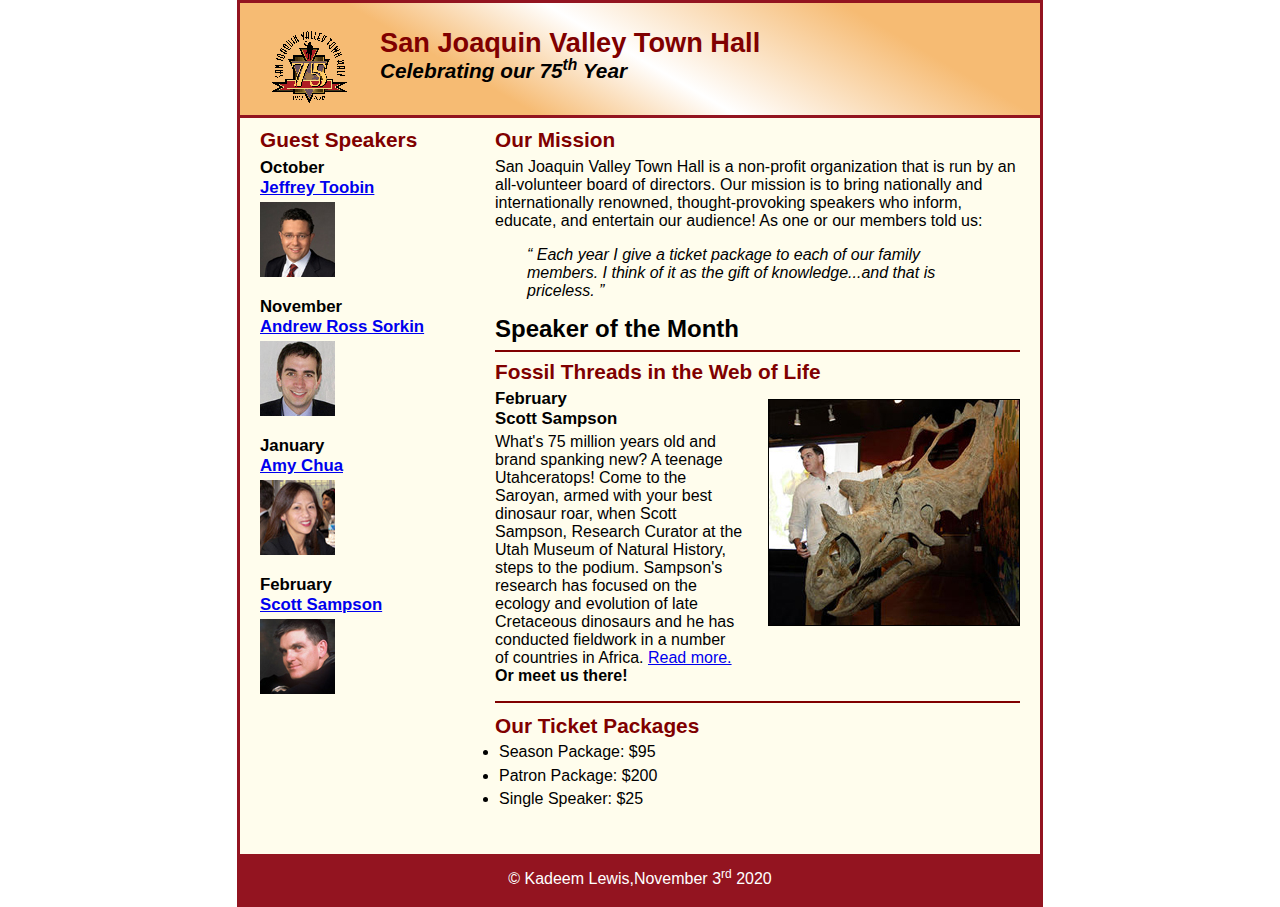
<file: index.html>
<!DOCTYPE html>
<html lang="en">
  <head>
    <meta charset="utf-8" />
    <title>San Joaquin Valley Town Hall</title>
    <link rel="shortcut icon" href="images/favicon.ico" />
    <link rel="stylesheet" href="styles/normalize.css" />
    <link rel="stylesheet" href="styles/main.css" />
  </head>

  <body>
    <header>
      <img src="images/town_hall_logo.gif" />
      <h2>San Joaquin Valley Town Hall</h2>
      <h3>Celebrating our 75<sup>th</sup> Year</h3>
    </header>
    <main>
      <section>
      <h2>Our Mission</h2>
      <p>
        San Joaquin Valley Town Hall is a non-profit organization that is run by
        an all-volunteer board of directors. Our mission is to bring nationally
        and internationally renowned, thought-provoking speakers who inform,
        educate, and entertain our audience! As one or our members told us:
      </p>
      <p>
        <blockquote>&ldquo; Each year I give a ticket package to each of our family members.
        I think of it as the gift of knowledge...and that is priceless. &rdquo;</blockquote>
      </p>
      <h1>Speaker of the Month</h1>
      <article>
      <h2>Fossil Threads in the Web of Life</h2>
      <img src="images/sampson_dinosaur.jpg" alt="dinosaur"/>
      <h3>February<br>Scott Sampson</h3>
      <p>What's 75 million years old and brand spanking new? A teenage Utahceratops! Come to the Saroyan, armed with your best dinosaur roar, when Scott Sampson, Research Curator at the Utah Museum of Natural History, steps to the podium. Sampson's research has focused on the ecology and evolution of late Cretaceous dinosaurs and he has conducted fieldwork in a number of countries in Africa.
      <a href="speakers/sampson.html">Read more.</a> <b>Or meet us there!</b></p>
      </article>
      <h2>Our Ticket Packages</h2>
      <ul>
        <li>Season Package: $95</li>
        <li>Patron Package: $200</li>
        <li>Single Speaker: $25</li>
      </ul></section>
      <aside>
        <h2>Guest Speakers</h2>
        <h3>October <br /><a href="speakers/toobin.html">Jeffrey Toobin</a></h3>
        <img src="images/toobin75.jpg" alt="Jeffery Toobin" />
        <h3>
          November <br /><a href="speakers/sorkin.html">Andrew Ross Sorkin</a>
        </h3>
        <img src="images/sorkin75.jpg" alt="Andrew Ross Sorkin" />
        <h3>January <br /><a href="speakers/chua.html">Amy Chua</a></h3>
        <img src="images/chua75.jpg" alt="Amy Chua" />
        <h3>February<br><a href="speakers/sampson.html">Scott Sampson</a></h3>
        <img src="images/sampson75.jpg" alt="Scott Sampson"/>

    </aside>
    </main>
    <footer>
      <p>&copy; Kadeem Lewis,November 3<sup>rd</sup> 2020</p>
    </footer>
  </body>
</html>
</file>
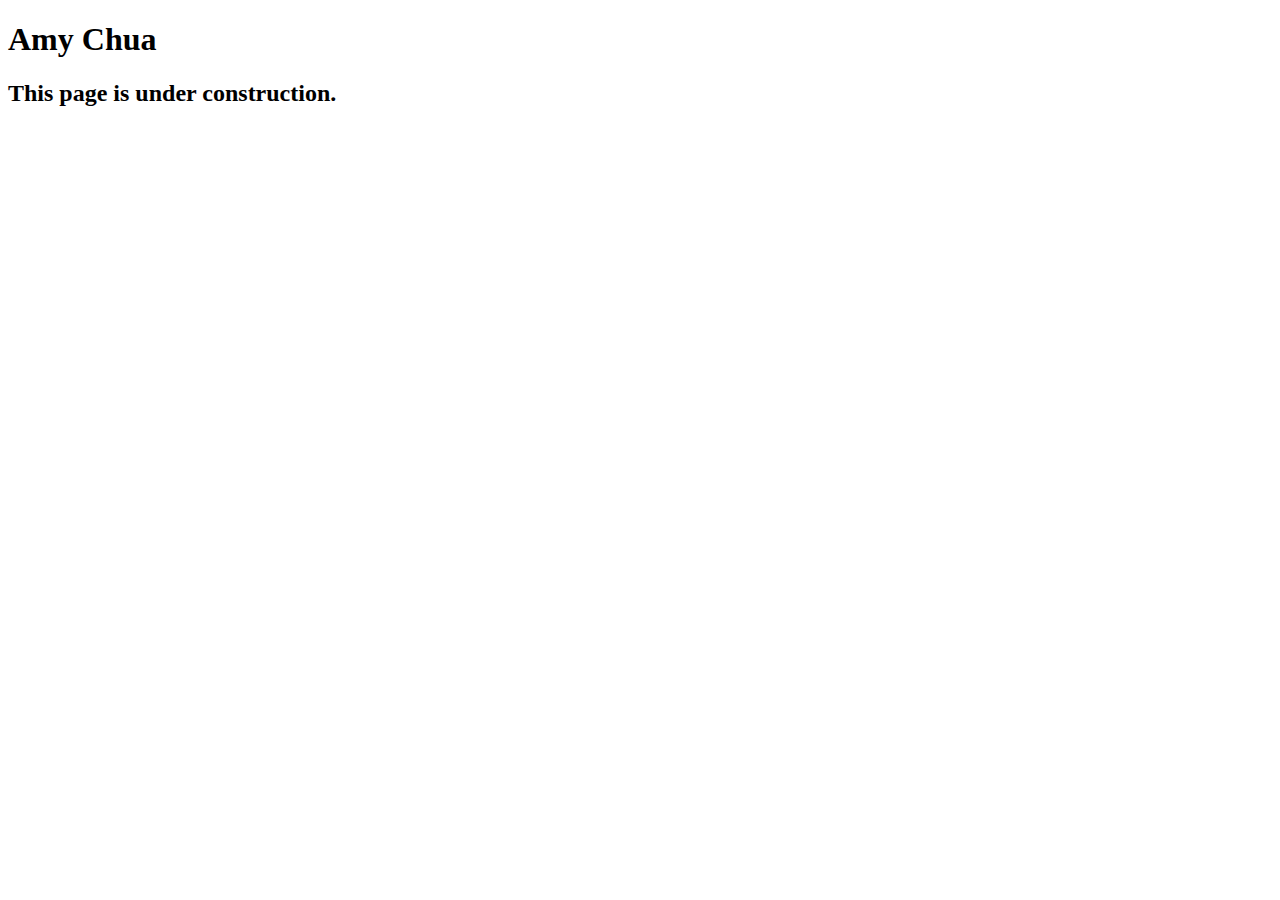
<file: speakers/chua.html>
<!DOCTYPE html>
<html lang="en">

<head>
	<meta charset="utf-8">
	<title>San Joaquin Valley Town Hall</title>
	<link rel="shortcut icon" href="images/favicon.ico">
</head>

<body>
	<main>
		<h1>Amy Chua</h1>
		<h2>This page is under construction.</h2>
	</main>
</body>

</html>
</file>
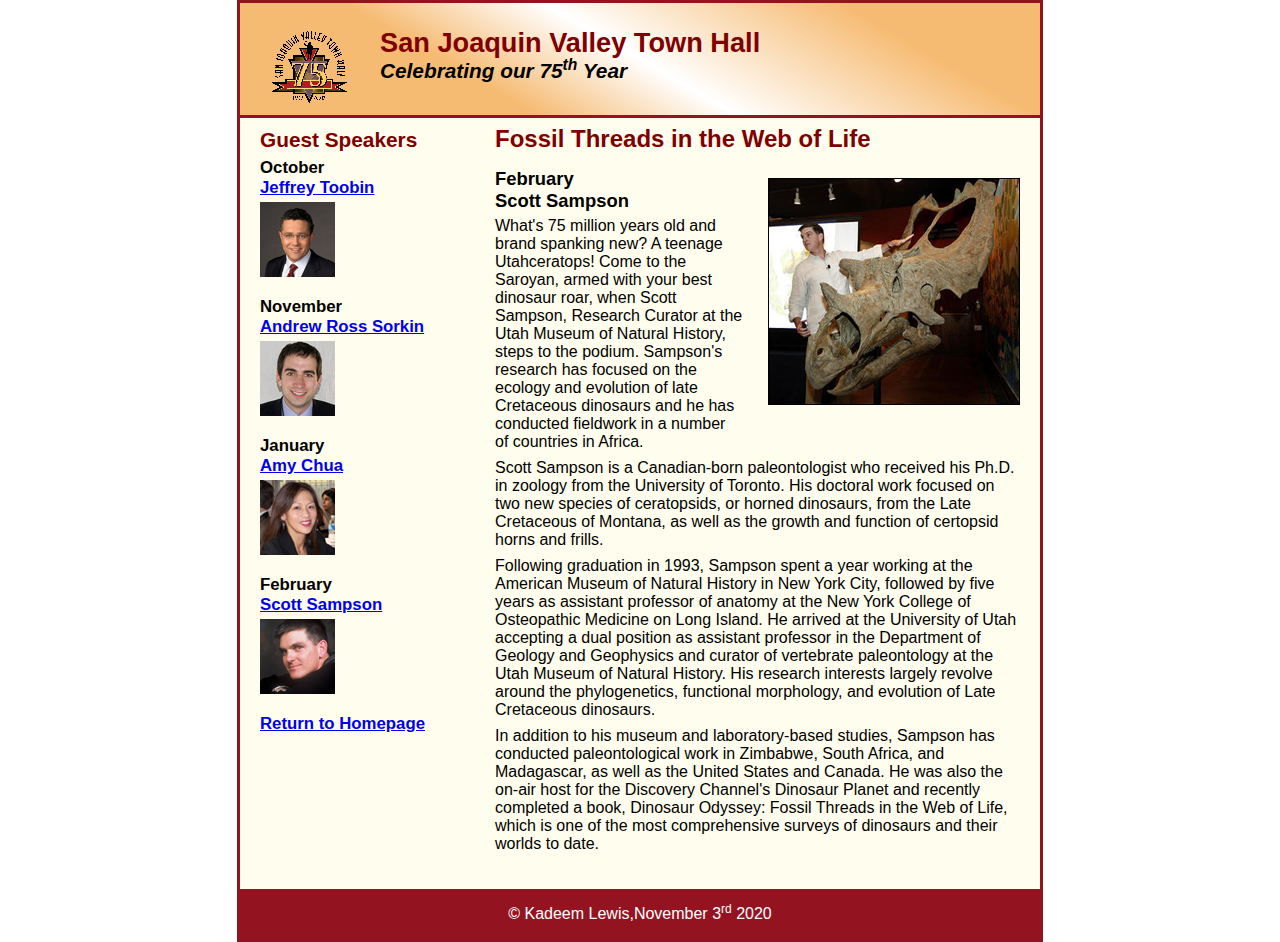
<file: speakers/sampson.html>
<!DOCTYPE html>
<html lang="en">
  <head>
    <meta charset="utf-8" />
    <title>San Joaquin Valley Town Hall</title>
    <link rel="shortcut icon" href="../images/favicon.ico" />
    <link rel="stylesheet" href="../styles/normalize.css" />
    <link rel="stylesheet" href="../styles/speaker.css" />
  </head>

  <body>
    <header>
      <img src="../images/town_hall_logo.gif" />
      <h2>San Joaquin Valley Town Hall</h2>
      <h3>Celebrating our 75<sup>th</sup> Year</h3>
    </header>
    <main>
      <section>
        <h1>Fossil Threads in the Web of Life</h1>
        <article>
          <img src="../images/sampson_dinosaur.jpg" alt="Dinosaur" />

          <h2>
            February<br />
            Scott Sampson
          </h2>

          <p>
            What's 75 million years old and brand spanking new? A teenage
            Utahceratops! Come to the Saroyan, armed with your best dinosaur
            roar, when Scott Sampson, Research Curator at the Utah Museum of
            Natural History, steps to the podium. Sampson's research has focused
            on the ecology and evolution of late Cretaceous dinosaurs and he has
            conducted fieldwork in a number of countries in Africa.
          </p>

          <p>
            Scott Sampson is a Canadian-born paleontologist who received his
            Ph.D. in zoology from the University of Toronto. His doctoral work
            focused on two new species of ceratopsids, or horned dinosaurs, from
            the Late Cretaceous of Montana, as well as the growth and function
            of certopsid horns and frills.
          </p>

          <p>
            Following graduation in 1993, Sampson spent a year working at the
            American Museum of Natural History in New York City, followed by
            five years as assistant professor of anatomy at the New York College
            of Osteopathic Medicine on Long Island. He arrived at the University
            of Utah accepting a dual position as assistant professor in the
            Department of Geology and Geophysics and curator of vertebrate
            paleontology at the Utah Museum of Natural History. His research
            interests largely revolve around the phylogenetics, functional
            morphology, and evolution of Late Cretaceous dinosaurs.
          </p>

          <p>
            In addition to his museum and laboratory-based studies, Sampson has
            conducted paleontological work in Zimbabwe, South Africa, and
            Madagascar, as well as the United States and Canada. He was also the
            on-air host for the Discovery Channel's Dinosaur Planet and recently
            completed a book, Dinosaur Odyssey: Fossil Threads in the Web of
            Life, which is one of the most comprehensive surveys of dinosaurs
            and their worlds to date.
          </p>
        </article>
      </section>
      <aside>
        <h2>Guest Speakers</h2>
        <h3>
          October <br /><a href="../speakers/toobin.html">Jeffrey Toobin</a>
        </h3>
        <img src="../images/toobin75.jpg" alt="Jeffery Toobin" />
        <h3>
          November <br /><a href="../speakers/sorkin.html"
            >Andrew Ross Sorkin</a
          >
        </h3>
        <img src="../images/sorkin75.jpg" alt="Andrew Ross Sorkin" />
        <h3>January <br /><a href="speakers/chua.html">Amy Chua</a></h3>
        <img src="../images/chua75.jpg" alt="Amy Chua" />
        <h3>
          February<br /><a href="../speakers/sampson.html">Scott Sampson</a>
        </h3>
        <img src="../images/sampson75.jpg" alt="Scott Sampson" />
        <h3><a href="../index.html">Return to Homepage</a></h3>
      </aside>
    </main>
    <footer>
      <p>&copy; Kadeem Lewis,November 3<sup>rd</sup> 2020</p>
    </footer>
  </body>
</html>
</file>
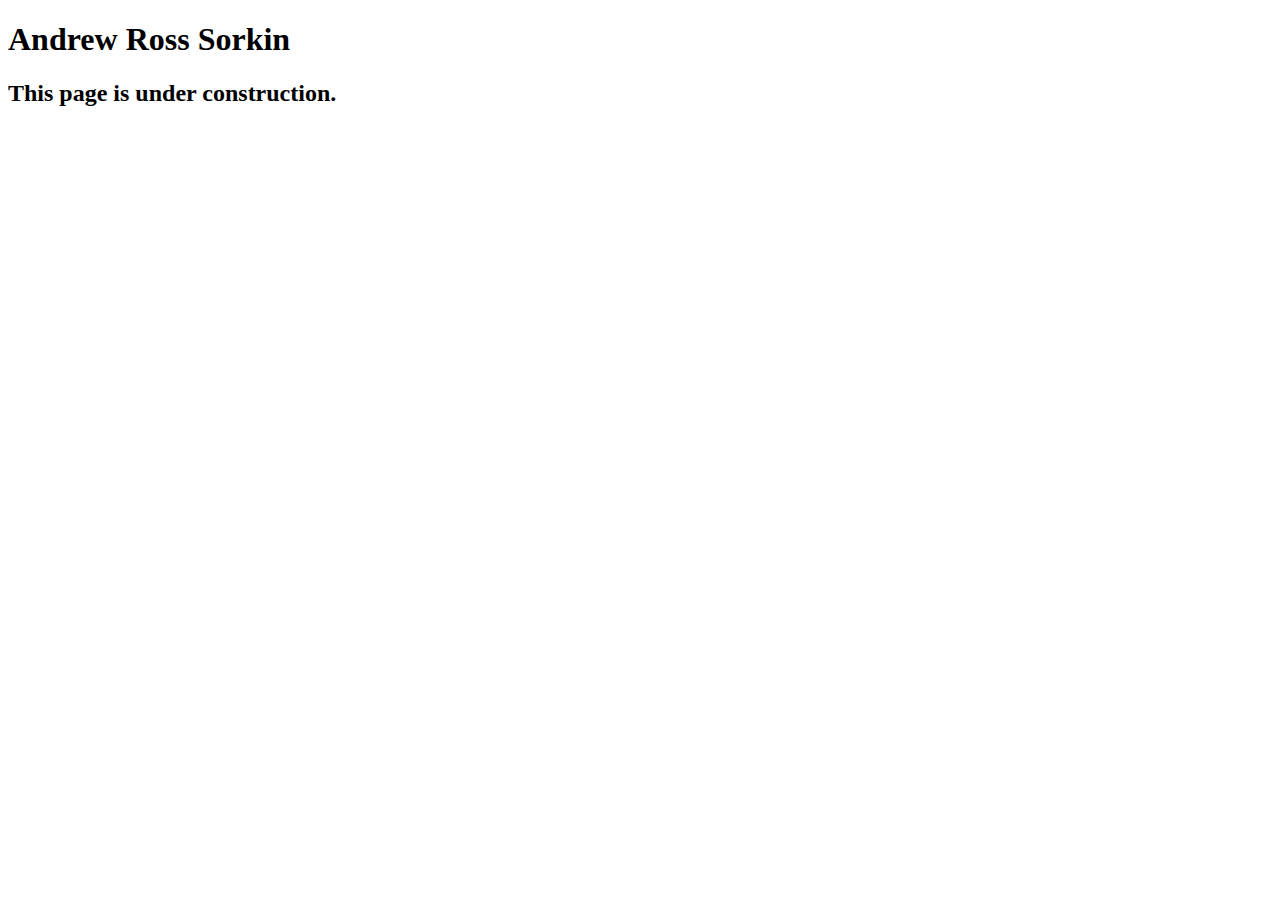
<file: speakers/sorkin.html>
<!DOCTYPE html>
<html lang="en">

<head>
	<meta charset="utf-8">
	<title>San Joaquin Valley Town Hall</title>
	<link rel="shortcut icon" href="images/favicon.ico">
</head>

<body>
	<main>
		<h1>Andrew Ross Sorkin</h1>
		<h2>This page is under construction.</h2>
	</main>
</body>

</html>
</file>
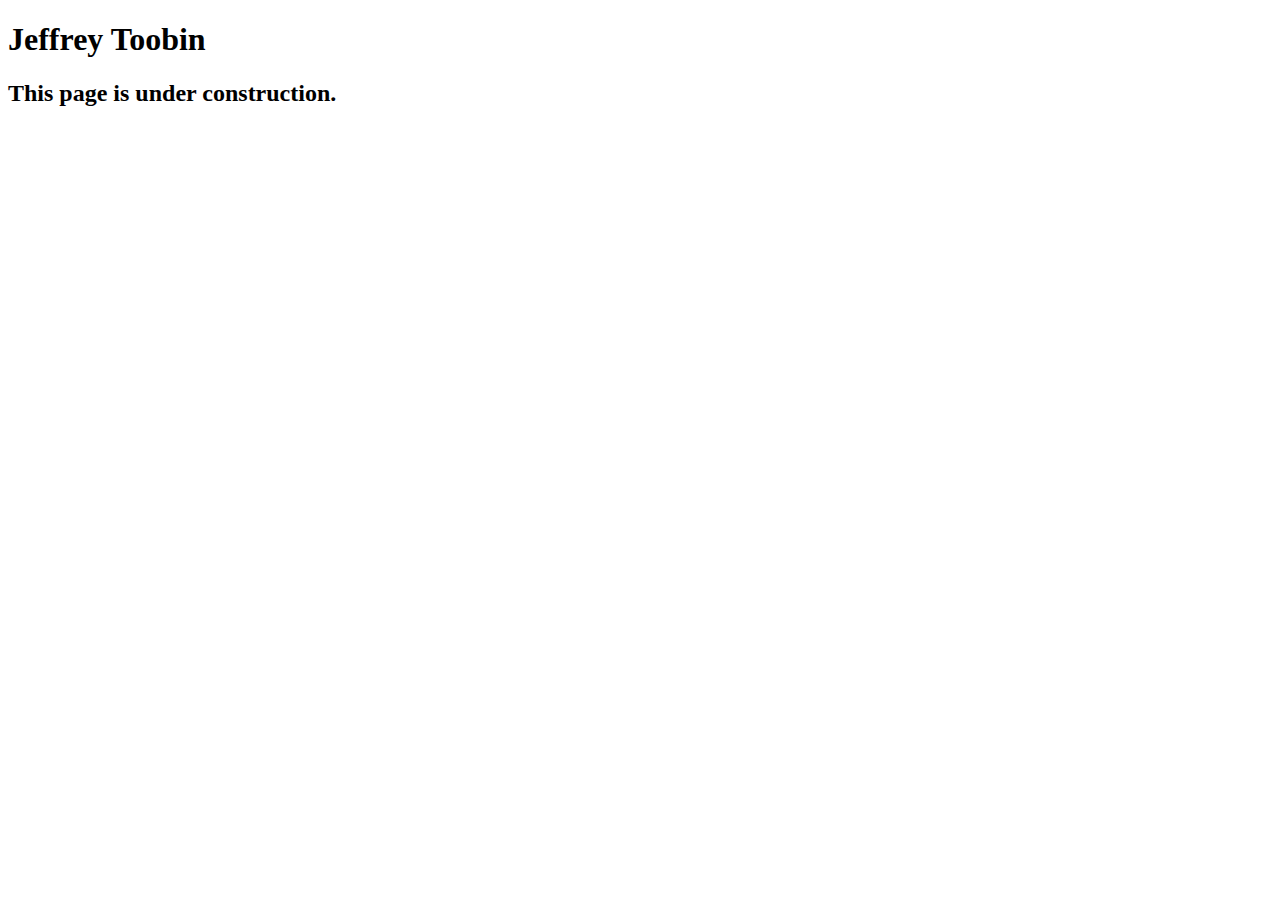
<file: speakers/toobin.html>
<!DOCTYPE html>
<html lang="en">

<head>
	<meta charset="utf-8">
	<title>San Joaquin Valley Town Hall</title>
	<link rel="shortcut icon" href="images/favicon.ico">
</head>

<body>
    <main>
	    <h1>Jeffrey Toobin</h1>
	    <h2>This page is under construction.</h2>	        
    </main>
</body>

</html>
</file>
<file: styles/main.css>
/* the styles for the elements */
* {
  margin: 0;
  padding: 0;
}
html {
  background-color: white;
}
body {
  font-family: Arial, Helvetica, sans-serif;
  font-size: 100%;
  width: 800px;
  margin: 0 auto;
  border: 3px solid #931420;
  background-color: #fffded;
}
h1 {
  font-size: 150%;
  margin: 0;
  padding: 0.5em 0 0.25em 0;
}
article {
  padding: 0.5em 0;
  border-top: 2px solid #800000;
  border-bottom: 2px solid #800000;
}

/* the styles for the header */
header {
  border-bottom: 3px solid #931420;
  padding: 1.5em 0 2em 0;
  background: linear-gradient(
    30deg,
    #f6bb73 0%,
    #f6bb73 30%,
    #fff 50%,
    #f6bb73 80%,
    #f6bb73 100%
  );
}
header img {
  float: left;
  padding: 0 30px;
}

header h2 {
  font-size: 170%;
  color: #800000;
}
header h3 {
  font-size: 130%;
  font-style: italic;
}

/* the styles for the section */
main {
  clear: left;
}
section h1 {
  font-size: 150%;
  padding: 0.3em 0;
}
section {
  width: 525px;
  float: right;
  padding: 0 20px 20px 20px;
}
section h2 {
  font-size: 130%;
  color: #800000;
  padding: 0.5em 0 0.25em;
}

section p {
  padding-bottom: 0.5em;
}
section blockquote {
  padding: 0 2em;
  font-style: italic;
}
section ul {
  padding: 0 0 1.25em 0.25em;
}
section li {
  padding-bottom: 0.35em;
}
a:hover {
  font-style: italic;
}
article img {
  float: right;
  margin: 10px 0 70px 25px;
  border: 1px solid black;
}
article h2 {
  padding-top: 0;
}
article h3 {
  font-size: 105%;

  padding-bottom: 0.25em;
}

aside {
  width: 215px;
  padding: 0 0 20px 20px;
}
aside img {
  padding-bottom: 1em;
}
aside h2 {
  font-size: 130%;
  color: #800000;
  padding: 0.5em 0 0.25em;
}
aside h3 {
  font-size: 105%;
  padding-bottom: 0.25em;
}

/* the styles for the footer */
footer {
  clear: right;
  color: white;
  background-color: #931420;
}
footer p {
  color: white;
  text-align: center;
  padding: 1em 0;
}
</file>
<file: styles/speaker.css>
/* the styles for the elements */
* {
  margin: 0;
  padding: 0;
}
html {
  background-color: white;
}
body {
  font-family: Arial, Helvetica, sans-serif;
  font-size: 100%;
  width: 800px;
  margin: 0 auto;
  border: 3px solid #931420;
  background-color: #fffded;
}
h1 {
  font-size: 150%;
  margin: 0;
  padding: 0.5em 0 0.25em 0;
}
article {
  padding: 0.5em 0;
}

/* the styles for the header */
header {
  border-bottom: 3px solid #931420;
  padding: 1.5em 0 2em 0;
  background: linear-gradient(
    30deg,
    #f6bb73 0%,
    #f6bb73 30%,
    #fff 50%,
    #f6bb73 80%,
    #f6bb73 100%
  );
}
header img {
  float: left;
  padding: 0 30px;
}

header h2 {
  font-size: 170%;
  color: #800000;
}
header h3 {
  font-size: 130%;
  font-style: italic;
}

/* the styles for the section */
main {
  clear: left;
}
section h1 {
  font-size: 150%;
  padding: 0.3em 0;
  color: #800000;
}
section {
  width: 525px;
  float: right;
  padding: 0 20px 20px 20px;
}
section h2 {
  font-size: 115%;
  padding: 0.5em 0 0.25em;
}

section p {
  padding-bottom: 0.5em;
}
section blockquote {
  padding: 0 2em;
  font-style: italic;
}
section ul {
  padding: 0 0 1.25em 0.25em;
}
section li {
  padding-bottom: 0.35em;
}
a:hover {
  font-style: italic;
}
article img {
  float: right;
  margin: 10px 0 50px 25px;
  border: 1px solid black;
}
article h2 {
  padding-top: 0;
}
article h3 {
  font-size: 105%;

  padding-bottom: 0.25em;
}

aside {
  width: 215px;
  padding: 0 0 20px 20px;
}
aside img {
  padding-bottom: 1em;
}
aside h2 {
  font-size: 130%;
  color: #800000;
  padding: 0.5em 0 0.25em;
}
aside h3 {
  font-size: 105%;
  padding-bottom: 0.25em;
}

/* the styles for the footer */
footer {
  clear: right;
  color: white;
  background-color: #931420;
}
footer p {
  color: white;
  text-align: center;
  padding: 1em 0;
}
</file>
